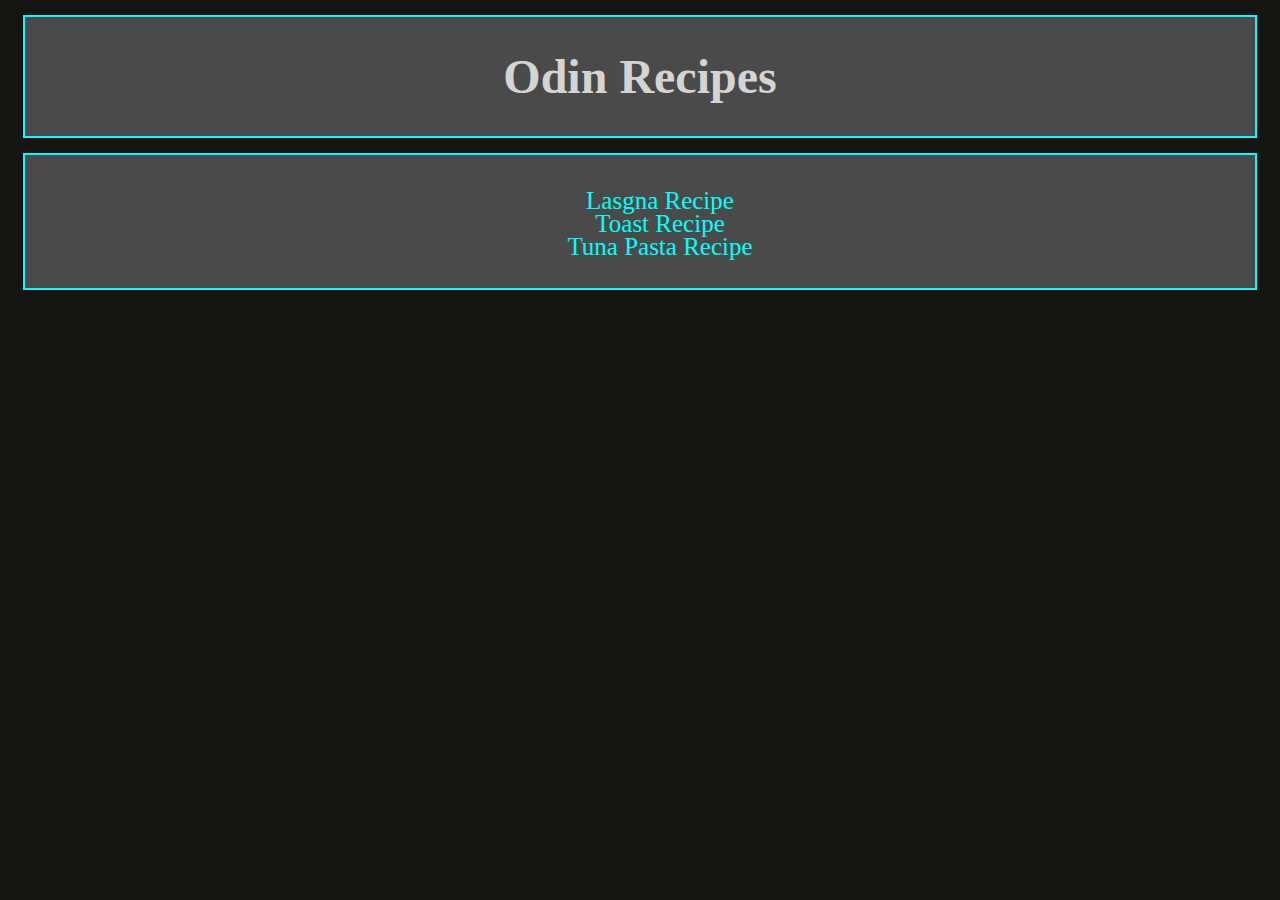
<file: index.html>
<!DOCTYPE html>
<html lang="en">
<head>
    <meta charset="UTF-8">
    <meta name="viewport" content="width=device-width, initial-scale=1.0">
    <title>Home</title>
    <link rel="stylesheet" href="style.css">
</head>
<body>
    <div class="main">
        <h1 id="Page-Title">Odin Recipes</h1>
    </div>

    <div class="main">
        <ul id="Rec-List">
            <li><a class="links" href="recipes/lasagna.html">Lasgna Recipe</a></li>
            <li><a class="links" href="recipes/toast.html">Toast Recipe</a></li>
            <li><a class="links" href="recipes/tuna-pasta.html">Tuna Pasta Recipe</a></li>
        </ul>
    </div>
</body>
</html>
</file>
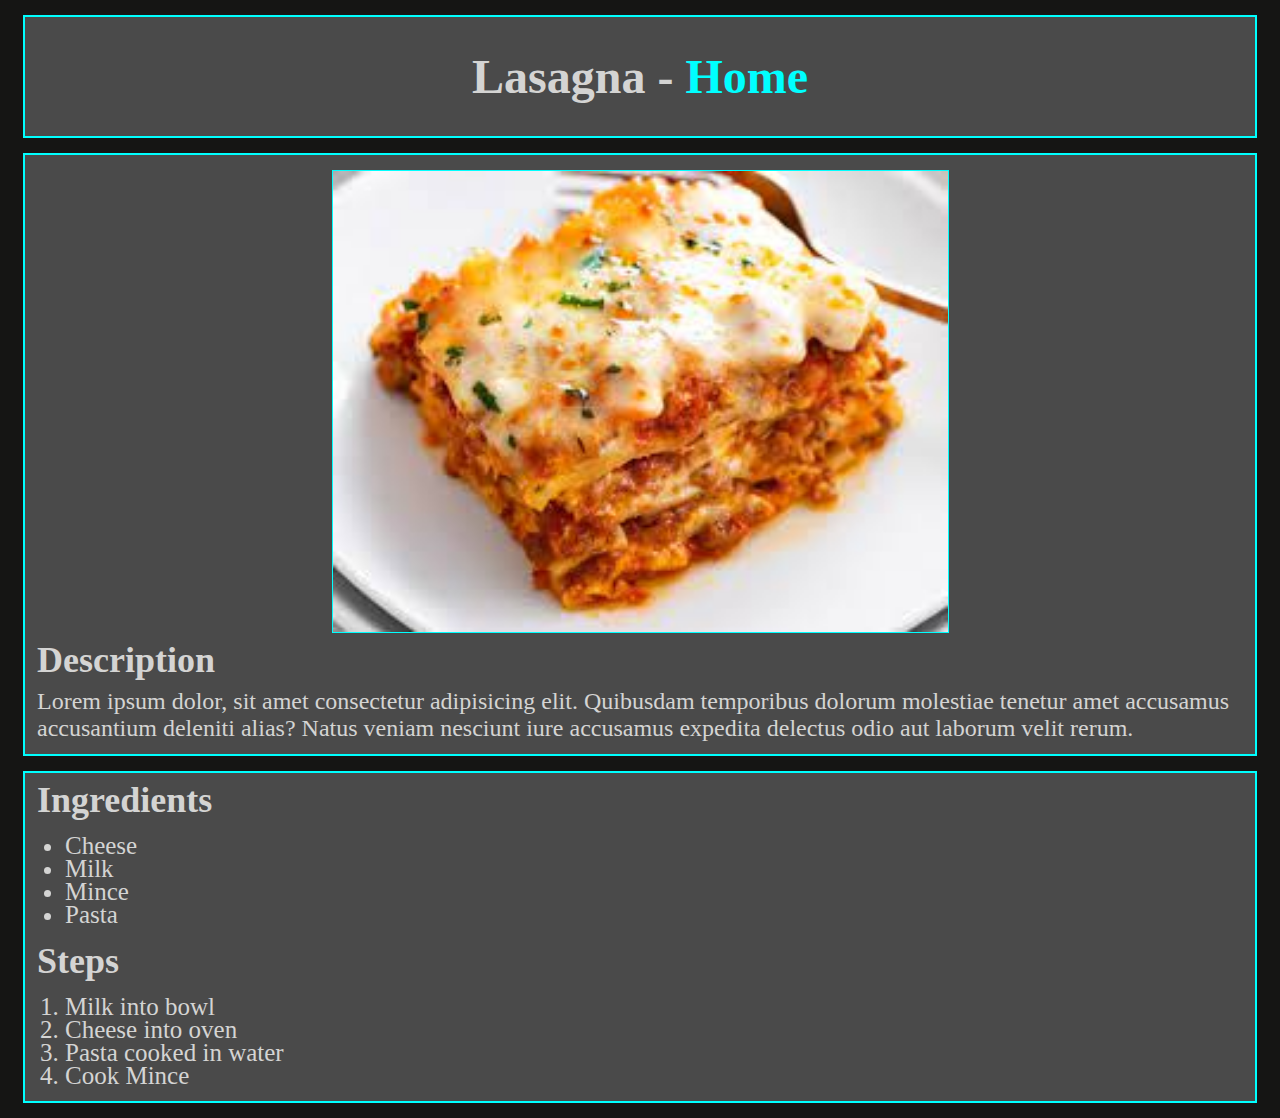
<file: recipes/lasagna.html>
<!DOCTYPE html>
<html lang="en">
<head>
    <meta charset="UTF-8">
    <meta name="viewport" content="width=device-width, initial-scale=1.0">
    <link rel="stylesheet" href="../style.css">
    <title>Lasagna</title>
</head>
<body>
    <div class="main">
        <h1 id="Page-Title">Lasagna - <a class="links" href="../index.html">Home</a></h1>
    </div>

    <div class="main">
        <img id="img" src="../images/lasgna.jpeg" alt="Image of cooked lasagna">
        <h2>Description</h2>
        <p>Lorem ipsum dolor, sit amet consectetur adipisicing elit. Quibusdam temporibus dolorum molestiae tenetur amet accusamus accusantium deleniti alias? Natus veniam nesciunt iure accusamus expedita delectus odio aut laborum velit rerum.</p>
    </div>

    <div class="main">
        <h2>Ingredients</h2>
        <ul>
            <li>Cheese</li>
            <li>Milk</li>
            <li>Mince</li>
            <li>Pasta</li>
        </ul>

        <h2>Steps</h2>
        <ol>
            <li>Milk into bowl</li>
            <li>Cheese into oven</li>
            <li>Pasta cooked in water</li>
            <li>Cook Mince</li>
        </ol>
    </div>

</body>
</html>
</file>
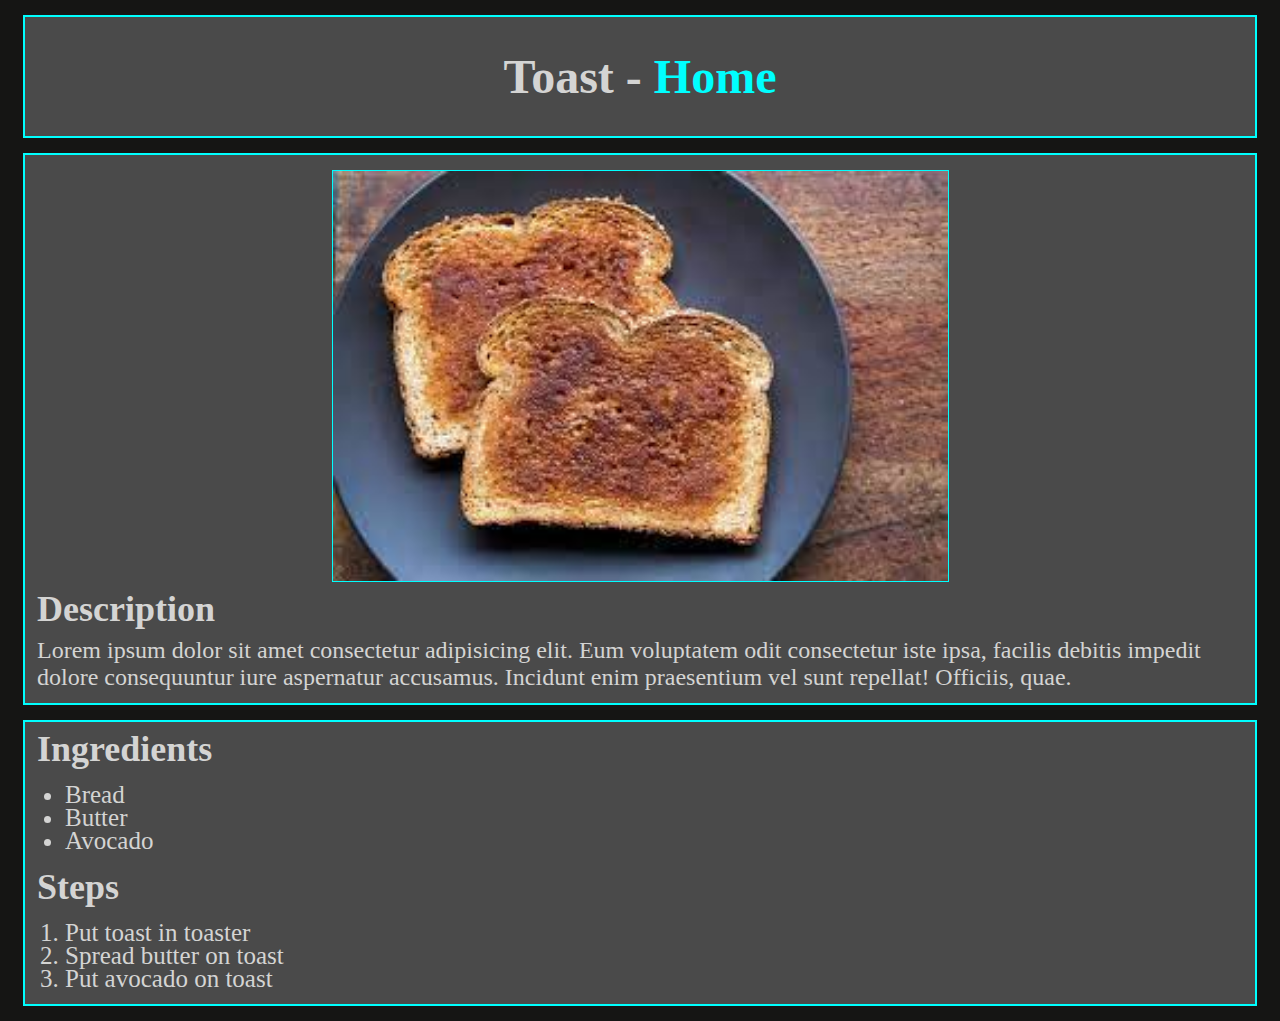
<file: recipes/toast.html>
<!DOCTYPE html>
<html lang="en">
<head>
    <meta charset="UTF-8">
    <meta name="viewport" content="width=device-width, initial-scale=1.0">
    <title>Toast</title>
    <link rel="stylesheet" href="../style.css">
</head>
<body>
    <div class="main">
        <h1 id="Page-Title">Toast - <a class="links" href="../index.html">Home</a></h1>
    </div>

    <div class="main">
        <img src="../images/toast.jpeg" alt="Toast" id="img">
        <h2>Description</h2>
        <p>Lorem ipsum dolor sit amet consectetur adipisicing elit. Eum voluptatem odit consectetur iste ipsa, facilis debitis impedit dolore consequuntur iure aspernatur accusamus. Incidunt enim praesentium vel sunt repellat! Officiis, quae.</p>
    </div>

    <div class="main">
        <h2>Ingredients</h2>
        <ul>
            <li>Bread</li>
            <li>Butter</li>
            <li>Avocado</li>
        </ul>

        <h2>Steps</h2>
        <ol>
            <li>Put toast in toaster</li>
            <li>Spread butter on toast</li>
            <li>Put avocado on toast</li>
        </ol>
    </div>

</body>
</html>
</file>
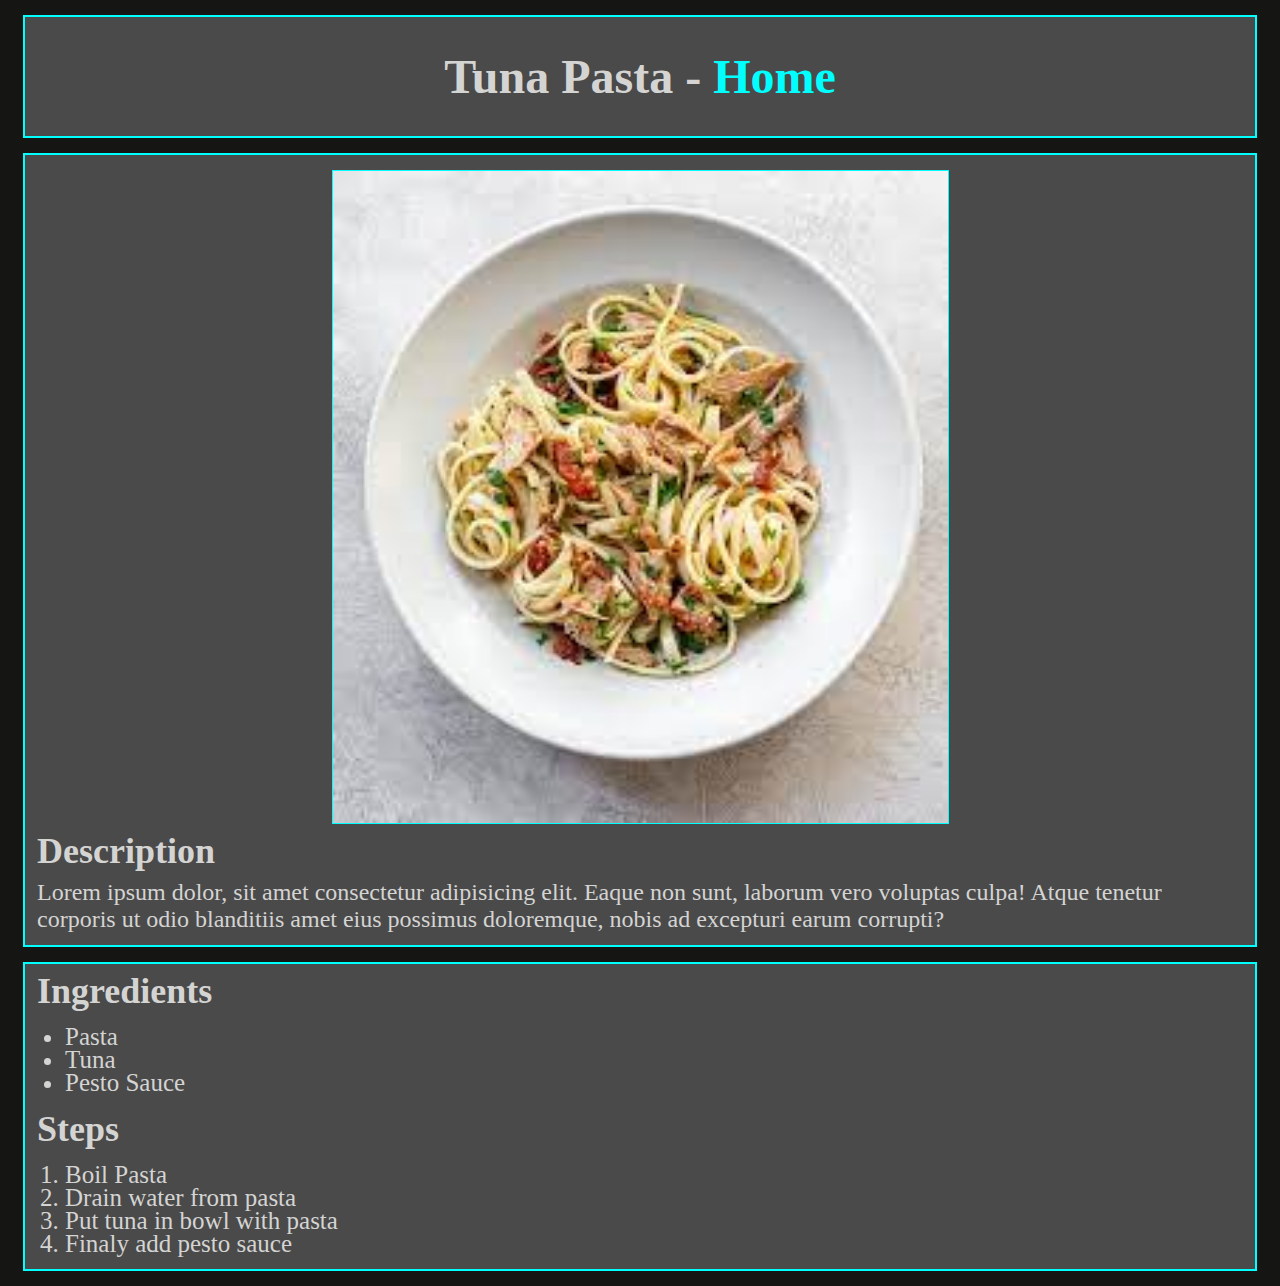
<file: recipes/tuna-pasta.html>
<!DOCTYPE html>
<html lang="en">
<head>
    <meta charset="UTF-8">
    <meta name="viewport" content="width=device-width, initial-scale=1.0">
    <link rel="stylesheet" href="../style.css">
    <title>Tuna Pasta</title>
</head>
<body>
    
    <div class="main">
        <h1 id="Page-Title">Tuna Pasta - <a class="links" href="../index.html">Home</a></h1>
    </div>
    

    <div class="main">
        <img src="../images/tuna-pasta.jpeg" alt="Tuna Pasta" id="img">

        <h2>Description</h2>
        <p>Lorem ipsum dolor, sit amet consectetur adipisicing elit. Eaque non sunt, laborum vero voluptas culpa! Atque tenetur corporis ut odio blanditiis amet eius possimus doloremque, nobis ad excepturi earum corrupti?</p>
    </div>

    <div class="main">
        <h2>Ingredients</h2>
        <ul>
            <li>Pasta</li>
            <li>Tuna</li>
            <li>Pesto Sauce</li>
        </ul>

        <h2>Steps</h2>
        <ol>
            <li>Boil Pasta</li>
            <li>Drain water from pasta</li>
            <li>Put tuna in bowl with pasta</li>
            <li>Finaly add pesto sauce</li>
        </ol>
    </div>

</body>
</html>
</file>
<file: style.css>
body {
    background-color: #151514;
    color: #d4d4d3;
}

.main {
    background-color: rgb(74, 74, 74);
    margin: 15px;
    border: 2px solid aqua;
}

h2 {
    display: block;
    margin-bottom: -5px;
    margin-left: 12px;
    margin-top: 6px;
    font-size: 36px;
}

li {
    font-size: 25px;
    margin-bottom: -5px;
}

p{
    display: inline-block;
    margin: 12px;
    font-size: 24px;
}

#Page-Title {
    text-align: center;
    font-size: 48px;
}

#img {
    display: block;
    margin-left: auto;
    margin-right: auto;
    margin-top: 15px;
    width: 50%;
    border: 1px solid aqua;
}

#Rec-List {
    font-size: 32px;
    text-align: center;
    list-style: none;
}

.links {
    text-decoration: none;
    color: aqua;
}

.links:hover {
    text-decoration: underline;
}

.links:visited {
    text-decoration: none;
}
</file>
